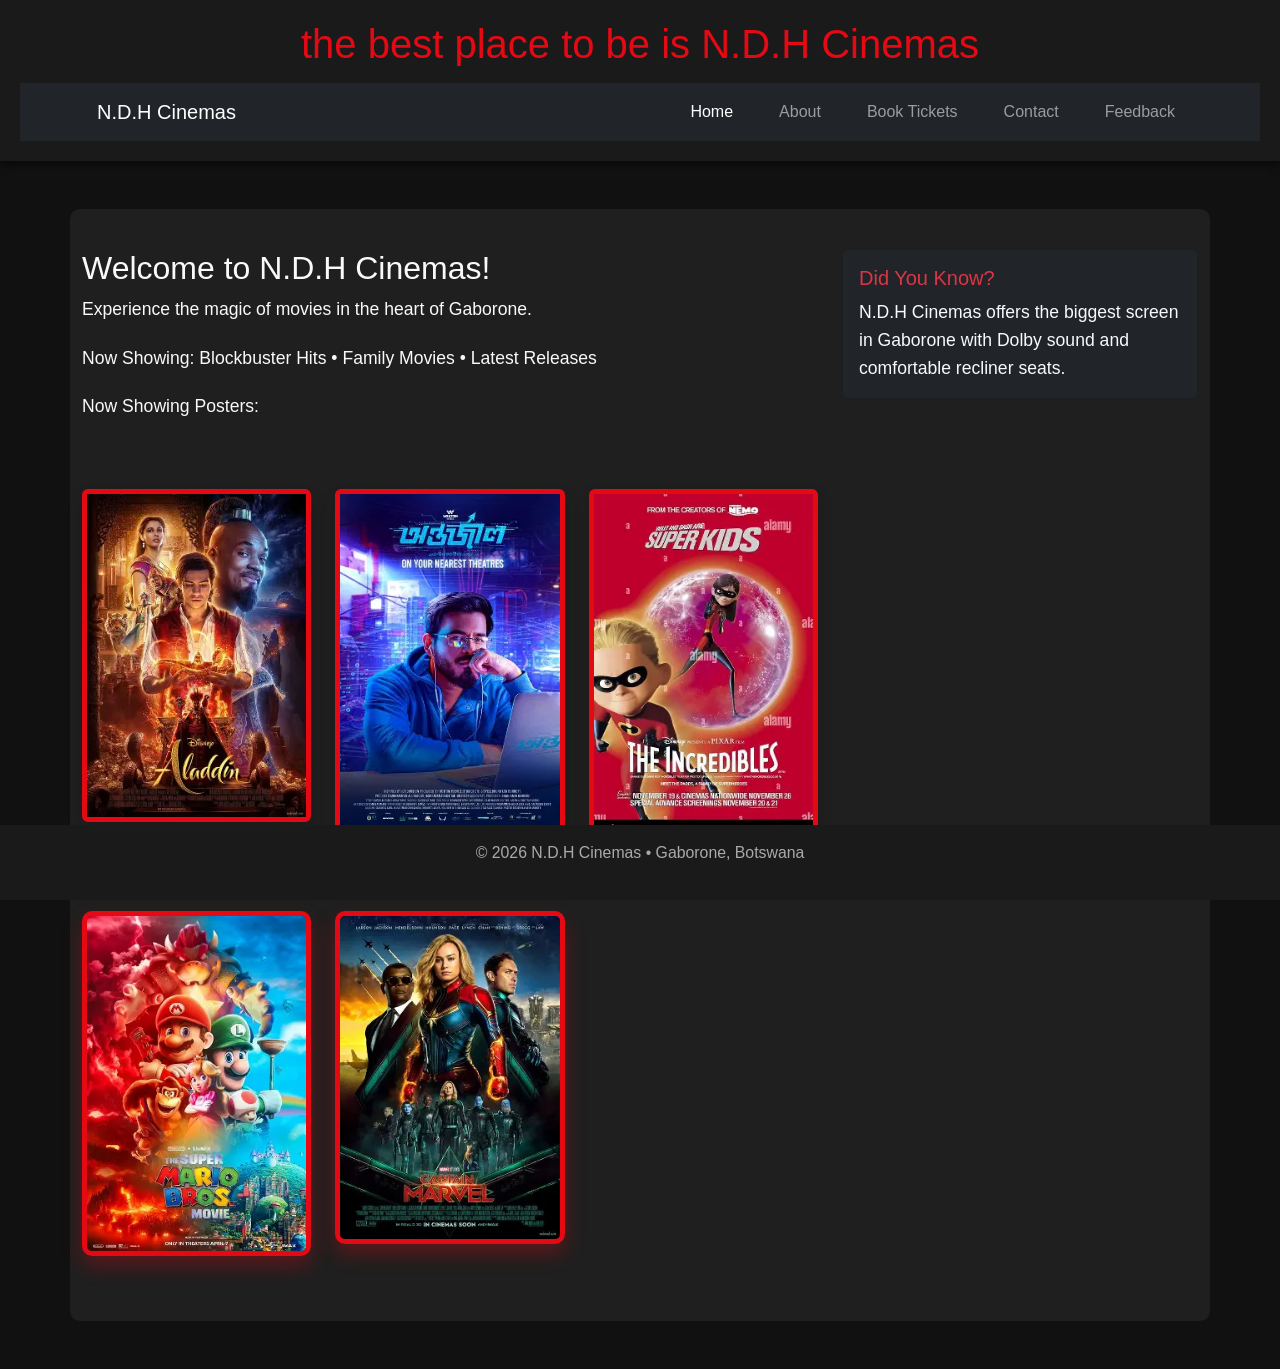
<file: index.html>
<!DOCTYPE html>
<html lang="en">
<head>
<meta charset="UTF-8">
<meta name="viewport" content="width=device-width, initial-scale=1.0">
<title>N.D.H Cinemas</title>

<link href="https://cdn.jsdelivr.net/npm/bootstrap@5.3.0/dist/css/bootstrap.min.css" rel="stylesheet">
<link rel="stylesheet" href="styles.css">
</head>
<body>

<header>
    <h1>the best place to be is N.D.H Cinemas</h1> 
<nav class="navbar navbar-expand-lg navbar-dark bg-dark">
<div class="container">
<a class="navbar-brand" href="index.html">N.D.H Cinemas</a>

<button class="navbar-toggler" type="button" data-bs-toggle="collapse" data-bs-target="#navbarNav">
<span class="navbar-toggler-icon"></span>
</button>

<div class="collapse navbar-collapse" id="navbarNav">
<ul class="navbar-nav ms-auto">
<li class="nav-item"><a class="nav-link active" href="index.html">Home</a></li>
<li class="nav-item"><a class="nav-link" href="about.html">About</a></li>
<li class="nav-item"><a class="nav-link" href="bookings.html">Book Tickets</a></li>
<li class="nav-item"><a class="nav-link" href="contact.html">Contact</a></li>
<li class="nav-item"><a class="nav-link" href="feedback.html">Feedback</a></li>
</ul>
</div>
</div>
</nav>
</header>

<main class="container my-5">
<div class="row">
<div class="col-md-8">
<h2 class="text-light">Welcome to N.D.H Cinemas!</h2>
<p class="text-light">Experience the magic of movies in the heart of Gaborone.</p>
<p class="text-light">Now Showing: Blockbuster Hits • Family Movies • Latest Releases</p>

<p class="text-light">Now Showing Posters:</p>

<div class="row g-4 mt-2">

    <div class="col-md-4">
<img src="aladin.jpg" alt="Aladdin" class="img-fluid rounded shadow">
   </div>

   <div class="col-md-4">
<img src="blue.jpg" alt="Blue" class="img-fluid rounded shadow">
   </div>
  
    <div class="col-md-4">
 <img src="incredibles.jpg" alt="Incredibles" class="img-fluid rounded shadow">
    </div>

    <div class="col-md-4">
 <img src="mario.jpg" alt="Mario" class="centerimage" class="img-fluid rounded shadow">
    </div>
  
  
<div class="col-md-4">
<img src="Marvel.jpg" alt="Captain Marvel" class="centerimage" class="img-fluid rounded shadow">
</div>

</div>
</div>

<div class="col-md-4">
<div class="card bg-dark text-light">
<div class="card-body">
<h5 class="card-title text-danger">Did You Know?</h5>
<p class="card-text">
N.D.H Cinemas offers the biggest screen in Gaborone with Dolby sound and comfortable recliner seats.
</p>
</div>
</div>
</div>
</div>
</main>

<footer>
    <p>&copy; 2026 N.D.H Cinemas • Gaborone, Botswana</p>
</footer>

<script src="https://cdn.jsdelivr.net/npm/@popperjs/core@2.11.6/dist/umd/popper.min.js"></script>
<script src="https://cdn.jsdelivr.net/npm/bootstrap@5.3.0/dist/js/bootstrap.min.js"></script>
</body>
</html>
</file>
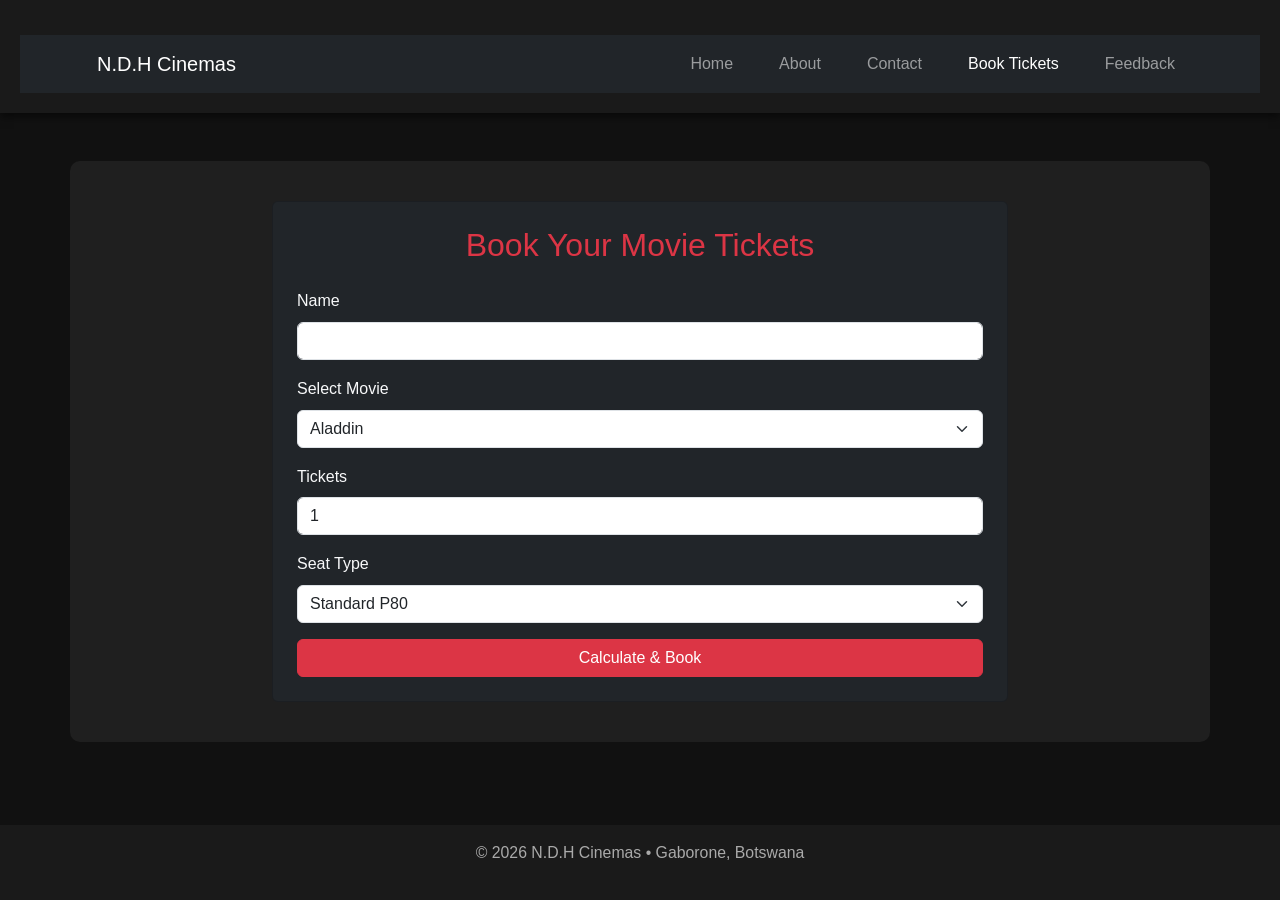
<file: booking.html>
<!DOCTYPE html>
<html lang="en">
<head>
<meta charset="UTF-8">
<meta name="viewport" content="width=device-width, initial-scale=1.0">
<title>Book Tickets | N.D.H Cinemas</title>
<link href="https://cdn.jsdelivr.net/npm/bootstrap@5.3.0/dist/css/bootstrap.min.css" rel="stylesheet">
<link rel="stylesheet" href="styles.css">
</head>
<body>

<header>
<nav class="navbar navbar-expand-lg navbar-dark bg-dark">
<div class="container">
<a class="navbar-brand" href="index.html">N.D.H Cinemas</a>
<button class="navbar-toggler" type="button" data-bs-toggle="collapse" data-bs-target="#navbarNav">
<span class="navbar-toggler-icon"></span>
</button>
<div class="collapse navbar-collapse" id="navbarNav">
<ul class="navbar-nav ms-auto">
  <li class="nav-item"><a class="nav-link" href="index.html">Home</a></li>
<li class="nav-item"><a class="nav-link" href="about.html">About</a></li>
<li class="nav-item"><a class="nav-link" href="contact.html">Contact</a></li>
<li class="nav-item"><a class="nav-link active" href="bookings.html">Book Tickets</a></li>
<li class="nav-item"><a class="nav-link" href="feedback.html">Feedback</a></li>
</ul>
</div>
</div>
</nav>
</header>

<main class="container my-5">
<div class="row justify-content-center">
<div class="col-md-8">
<div class="card bg-dark text-light">
<div class="card-body p-4">

<h2 class="text-danger text-center mb-4">Book Your Movie Tickets</h2>

<form>
<div class="mb-3">
<label class="form-label">Name</label>
<input type="text" id="name" class="form-control" required>
</div>
<div class="mb-3">
<label class="form-label">Select Movie</label>
<select id="movie" class="form-select">
<option>Aladdin</option>
<option>Captain Marvel</option>
<option>WMD Featured Movie</option>
</select>
</div>

<div class="mb-3">
<label class="form-label">Tickets</label>
<input id="tickets" type="number" value="1" min="1" class="form-control">
</div>

<div class="mb-3">
<label class="form-label">Seat Type</label>
<select id="seat" class="form-select">
<option value="80">Standard P80</option>
<option value="120">VIP P120</option>
</select>
</div>

<button type="button" onclick="calculateTotal()" class="btn btn-danger w-100">
Calculate & Book
</button>
</form>

<div id="bookingResult" class="alert alert-success mt-4 d-none"></div>

</div>
</div>
</div>
</div>
</main>

<footer>
<p>&copy; 2026 N.D.H Cinemas • Gaborone, Botswana</p>
</footer>

<script>
function calculateTotal(){
let name=document.getElementById('name').value;
let tickets=parseInt(document.getElementById('tickets').value);
let seat=parseInt(document.getElementById('seat').value);
let total=tickets*seat;
let result=document.getElementById('bookingResult');
result.classList.remove('d-none');
result.innerHTML='Booking confirmed for '+name+'<br>Total Price: P'+total;
}
</script>

<script src="https://cdn.jsdelivr.net/npm/@popperjs/core@2.11.6/dist/umd/popper.min.js"></script>
<script src="https://cdn.jsdelivr.net/npm/bootstrap@5.3.0/dist/js/bootstrap.min.js"></script>
</body>
</html>
</file>
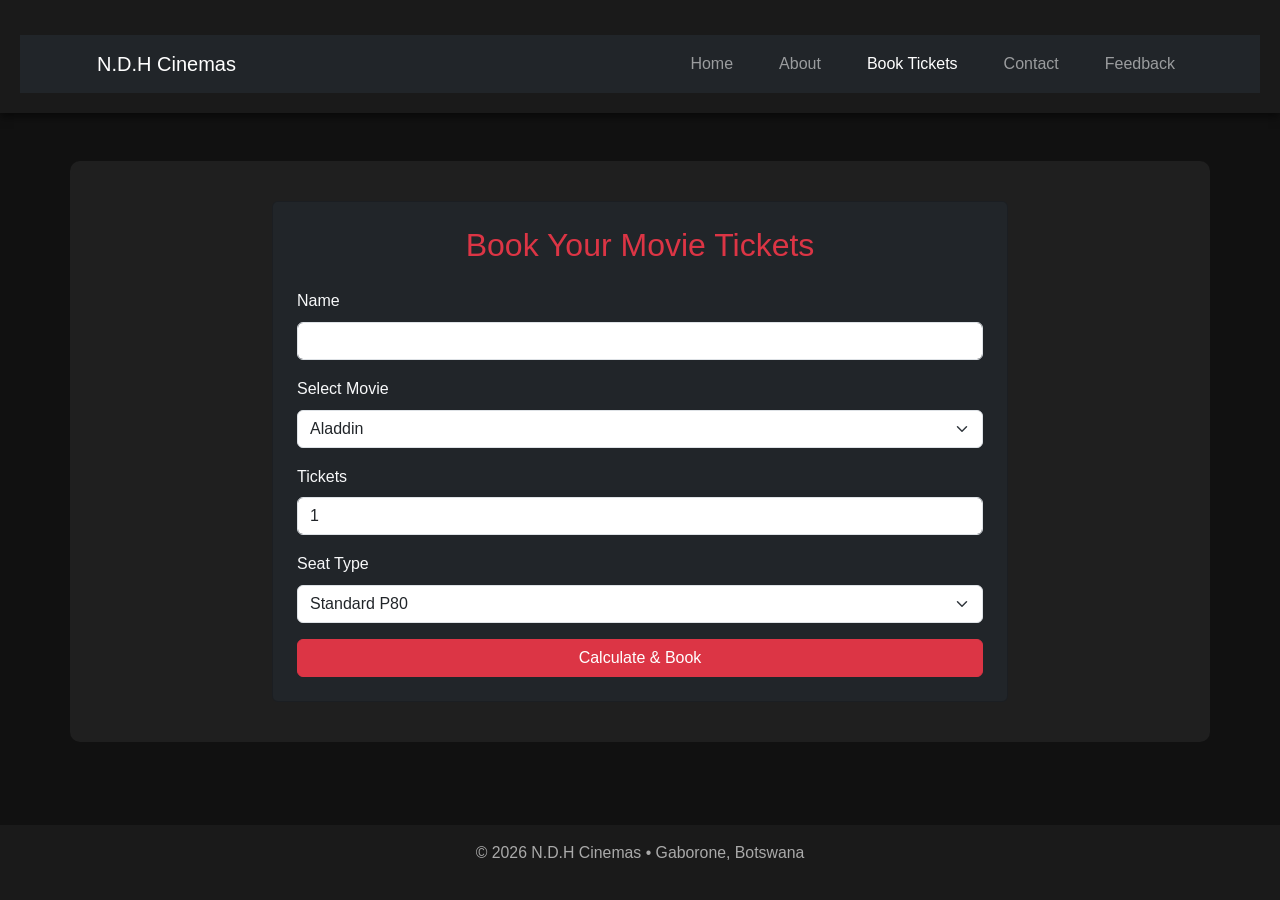
<file: bookings.html>
<!DOCTYPE html>
<html lang="en">
<head>
<meta charset="UTF-8">
<meta name="viewport" content="width=device-width, initial-scale=1.0">
<title>Book Tickets | N.D.H Cinemas</title>
<link href="https://cdn.jsdelivr.net/npm/bootstrap@5.3.0/dist/css/bootstrap.min.css" rel="stylesheet">
<link rel="stylesheet" href="styles.css">

</head>
<body>

<header>
<nav class="navbar navbar-expand-lg navbar-dark bg-dark">
<div class="container">
<a class="navbar-brand" href="index.html">N.D.H Cinemas</a>
<button class="navbar-toggler" type="button" data-bs-toggle="collapse" data-bs-target="#navbarNav">
<span class="navbar-toggler-icon"></span>
</button>
<div class="collapse navbar-collapse" id="navbarNav">
<ul class="navbar-nav ms-auto">
  <li class="nav-item"><a class="nav-link" href="index.html">Home</a></li>
<li class="nav-item"><a class="nav-link" href="about.html">About</a></li>
  <li class="nav-item"><a class="nav-link active" href="bookings.html">Book Tickets</a></li>
<li class="nav-item"><a class="nav-link" href="contact.html">Contact</a></li>
<li class="nav-item"><a class="nav-link" href="feedback.html">Feedback</a></li>
</ul>
</div>
</div>
</nav>
</header>

<main class="container my-5">
<div class="row justify-content-center">
<div class="col-md-8">
<div class="card bg-dark text-light">
<div class="card-body p-4">

<h2 class="text-danger text-center mb-4">Book Your Movie Tickets</h2>

<form>
<div class="mb-3">
<label class="form-label">Name</label>
<input type="text" id="name" class="form-control" required>
</div>
<div class="mb-3">
<label class="form-label">Select Movie</label>
<select id="movie" class="form-select">
<option>Aladdin</option>
<option>Captain Marvel</option>
<option>WMD Featured Movie</option>
</select>
</div>

<div class="mb-3">
<label class="form-label">Tickets</label>
<input id="tickets" type="number" value="1" min="1" class="form-control">
</div>

<div class="mb-3">
<label class="form-label">Seat Type</label>
<select id="seat" class="form-select">
<option value="80">Standard P80</option>
<option value="120">VIP P120</option>
</select>
</div>

<button type="button" onclick="calculateTotal()" class="btn btn-danger w-100">
Calculate & Book
</button>
</form>

<div id="bookingResult" class="alert alert-success mt-4 d-none"></div>

</div>
</div>
</div>
</div>
</main>

<footer>
<p>&copy; 2026 N.D.H Cinemas • Gaborone, Botswana</p>
</footer>

<script>
function calculateTotal(){
let name=document.getElementById('name').value;
let tickets=parseInt(document.getElementById('tickets').value);
let seat=parseInt(document.getElementById('seat').value);
let total=tickets*seat;
let result=document.getElementById('bookingResult');
result.classList.remove('d-none');
result.innerHTML='Booking confirmed for '+name+'<br>Total Price: P'+total;
}
</script>

<script src="https://cdn.jsdelivr.net/npm/@popperjs/core@2.11.6/dist/umd/popper.min.js"></script>
<script src="https://cdn.jsdelivr.net/npm/bootstrap@5.3.0/dist/js/bootstrap.min.js"></script>
</body>
</html>
</file>
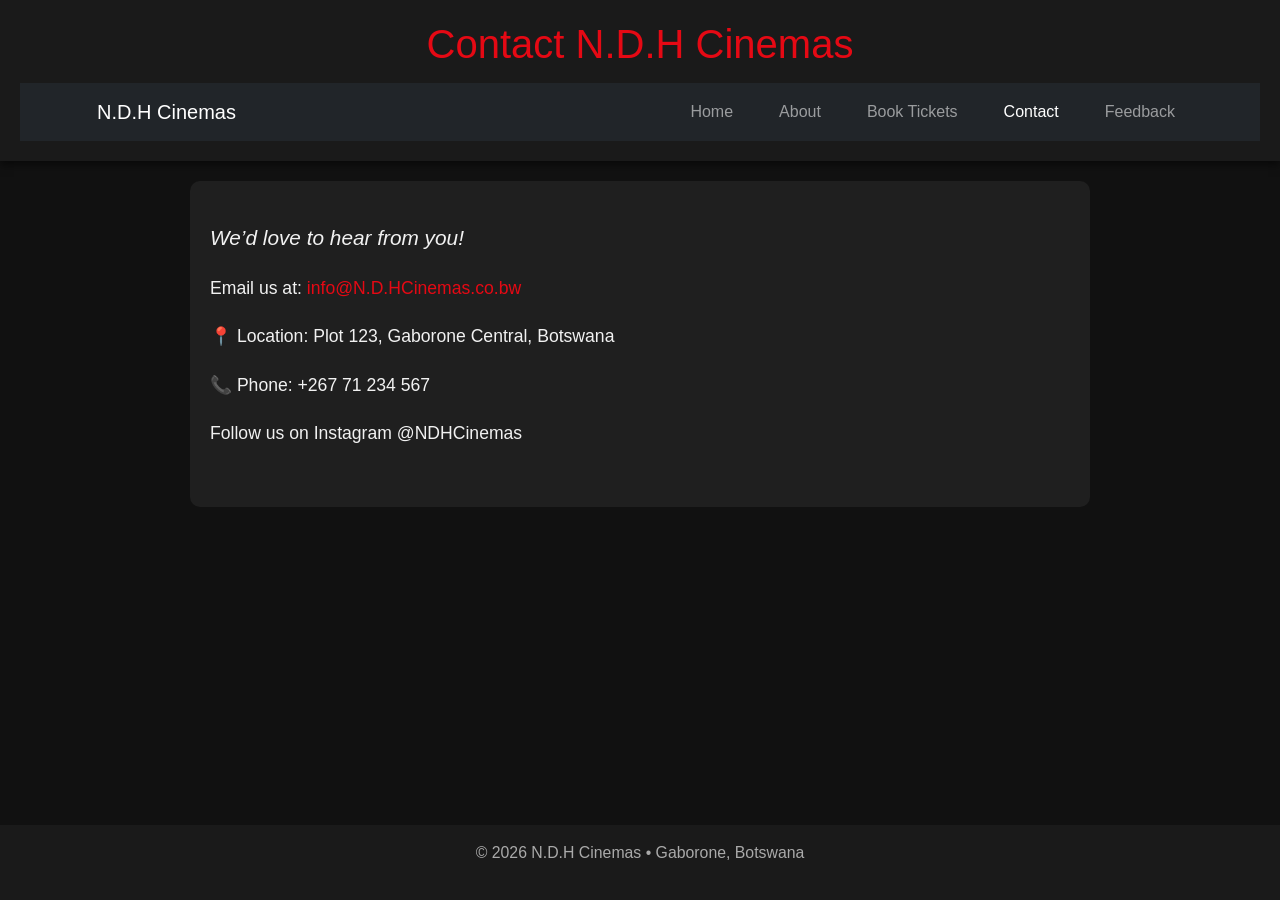
<file: contact.html>
<!DOCTYPE html>
<html lang="en">
<head>
<meta charset="UTF-8">
<meta name="viewport" content="width=device-width, initial-scale=1.0">
<title>Contact N.D.H Cinemas</title>
<link href="https://cdn.jsdelivr.net/npm/bootstrap@5.3.0/dist/css/bootstrap.min.css" rel="stylesheet">
<link rel="stylesheet" href="styles.css">
</head>
<body>

<header>
   <h1>Contact N.D.H Cinemas</h1>  
<nav class="navbar navbar-expand-lg navbar-dark bg-dark">
<div class="container">
<a class="navbar-brand" href="index.html">N.D.H Cinemas</a>
<button class="navbar-toggler" type="button" data-bs-toggle="collapse" data-bs-target="#navbarNav">
<span class="navbar-toggler-icon"></span>
</button>
<div class="collapse navbar-collapse" id="navbarNav">
<ul class="navbar-nav ms-auto">
<li class="nav-item"><a class="nav-link" href="index.html">Home</a></li>
<li class="nav-item"><a class="nav-link" href="about.html">About</a></li>
<li class="nav-item"><a class="nav-link" href="bookings.html">Book Tickets</a></li>
<li class="nav-item"><a class="nav-link active" href="contact.html">Contact</a></li>
<li class="nav-item"><a class="nav-link" href="feedback.html">Feedback</a></li>
</ul>
</div>
</div>
</nav>
</header>

    <main>
        <p>We’d love to hear from you!</p>
        <p>Email us at: <a href="mailto:Namehaidongo@gmail.com">info@N.D.HCinemas.co.bw</a></p>
        <p>📍 Location: Plot 123, Gaborone Central, Botswana</p>
        <p>📞 Phone: +267 71 234 567</p>
        <p>Follow us on Instagram @NDHCinemas</p>
    </main>

    <footer>
        <p>&copy; 2026 N.D.H Cinemas • Gaborone, Botswana</p>
    </footer>
    
<script src="https://cdn.jsdelivr.net/npm/@popperjs/core@2.11.6/dist/umd/popper.min.js"></script>
<script src="https://cdn.jsdelivr.net/npm/bootstrap@5.3.0/dist/js/bootstrap.min.js"></script>
</html>
</file>
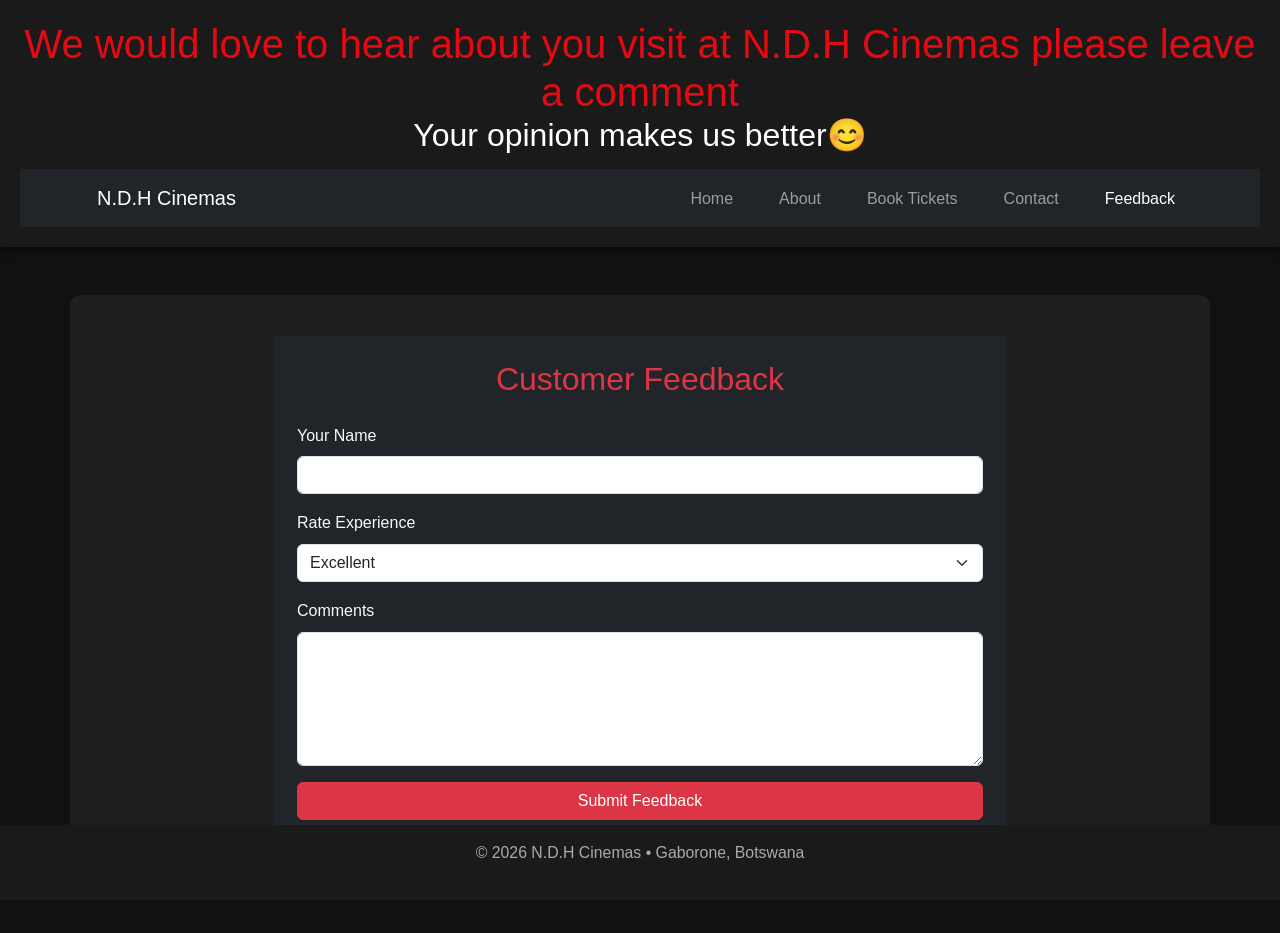
<file: feedback.html>
<!DOCTYPE html>
<html lang="en">
<head>
<meta charset="UTF-8">
<meta name="viewport" content="width=device-width, initial-scale=1.0">
<title>Feedback | N.D.H Cinemas</title>
<link href="https://cdn.jsdelivr.net/npm/bootstrap@5.3.0/dist/css/bootstrap.min.css" rel="stylesheet">
<link rel="stylesheet" href="styles.css">
</head>
<body>

<header>
  <h1>We would love to hear about you visit at N.D.H Cinemas please leave a comment</h1> 
   <h2>Your opinion makes us better😊</h2>                
<nav class="navbar navbar-expand-lg navbar-dark bg-dark">
<div class="container">
<a class="navbar-brand" href="index.html">N.D.H Cinemas</a>
<button class="navbar-toggler" type="button" data-bs-toggle="collapse" data-bs-target="#navbarNav">
<span class="navbar-toggler-icon"></span>
</button>
<div class="collapse navbar-collapse" id="navbarNav">
<ul class="navbar-nav ms-auto">
<li class="nav-item"><a class="nav-link" href="index.html">Home</a></li>
<li class="nav-item"><a class="nav-link" href="about.html">About</a></li>
<li class="nav-item"><a class="nav-link" href="bookings.html">Book Tickets</a></li>
<li class="nav-item"><a class="nav-link" href="contact.html">Contact</a></li>
<li class="nav-item"><a class="nav-link active" href="feedback.html">Feedback</a></li>
</ul>
</div>
</div>
</nav>
</header>
<main class="container my-5">
<div class="row justify-content-center">
<div class="col-md-8">
<div class="card bg-dark text-light">
<div class="card-body p-4">

<h2 class="text-danger text-center mb-4">Customer Feedback</h2>

<form>
<div class="mb-3">
<label class="form-label">Your Name</label>
<input id="customerName" class="form-control" type="text">
</div>

<div class="mb-3">
<label class="form-label">Rate Experience</label>
<select id="rating" class="form-select">
<option>Excellent</option>
<option>Very Good</option>
<option>Good</option>
<option>Fair</option>
<option>Poor</option>
</select>
</div>

<div class="mb-3">
<label class="form-label">Comments</label>
<textarea class="form-control" rows="5"></textarea>
</div>

<button type="button" onclick="submitFeedback()" class="btn btn-danger w-100">
Submit Feedback
</button>
</form>

<div id="message" class="alert alert-success mt-4 d-none"></div>

</div>
</div>
</div>
</div>
</main>

<footer>
<p>&copy; 2026 N.D.H Cinemas • Gaborone, Botswana</p>
</footer>
<script>
function submitFeedback(){
let name=document.getElementById('customerName').value;
let rating=document.getElementById('rating').value;
let box=document.getElementById('message');
box.classList.remove('d-none');
box.innerHTML='Thank you '+name+'! Your '+rating+' feedback has been received.';
}
</script>

<script src="https://cdn.jsdelivr.net/npm/@popperjs/core@2.11.6/dist/umd/popper.min.js"></script>
<script src="https://cdn.jsdelivr.net/npm/bootstrap@5.3.0/dist/js/bootstrap.min.js"></script>
</body>
</html>
</file>
<file: styles.css>
body {
    font-family: Arial, sans-serif;
    color: #333;
    background-color: #111111;           
    margin: 0;
    padding: 0;
    line-height: 1.6;
}

header {
    background-color: #1a1a1a;          
    color: white;
    padding: 20px;
    text-align: center;
    box-shadow: 0 4px 8px rgba(0, 0, 0, 0.5);
}

header h1 {
    margin: 0;
    font-size: 2.5em;
    color: #e50914;                      
}

nav {
    margin-top: 15px;
}

nav a {
    color: white;
    text-decoration: none;
    margin: 0 15px;
    font-size: 1.1em;
}

nav a:hover {
    color: #e50914;
    text-decoration: underline;
}

main {
    padding: 40px 20px;
    max-width: 900px;
    margin: 0 auto;
    background-color: #1f1f1f;
    color: #f1f1f1;
    border-radius: 10px;
    margin-top: 20px;
}

main h1, main h2 {
    color: #e50914;
}

p {
    font-size: 1.1em;
    margin-bottom: 20px;
}

img {
    max-width: 100%;
    height: auto;
    display: block;
    margin: 25px auto;
    border: 5px solid #e50914;
    border-radius: 10px;
    box-shadow: 0 10px 20px rgba(229, 9, 20, 0.3);
}

footer {
    background-color: #1a1a1a;
    color: #aaa;
    text-align: center;
    padding: 15px;
    position: fixed;
    bottom: 0;
    width: 100%;
    font-size: 0.9em;
}

a {
    color: #e50914;
    text-decoration: none;
}

a:hover {
    text-decoration: underline;
}


main p:first-child {
    font-size: 1.3em;
    font-style: italic;
}
.centerimage
display:block;
margin-left:auto;
margin-right:auto;
</file>
